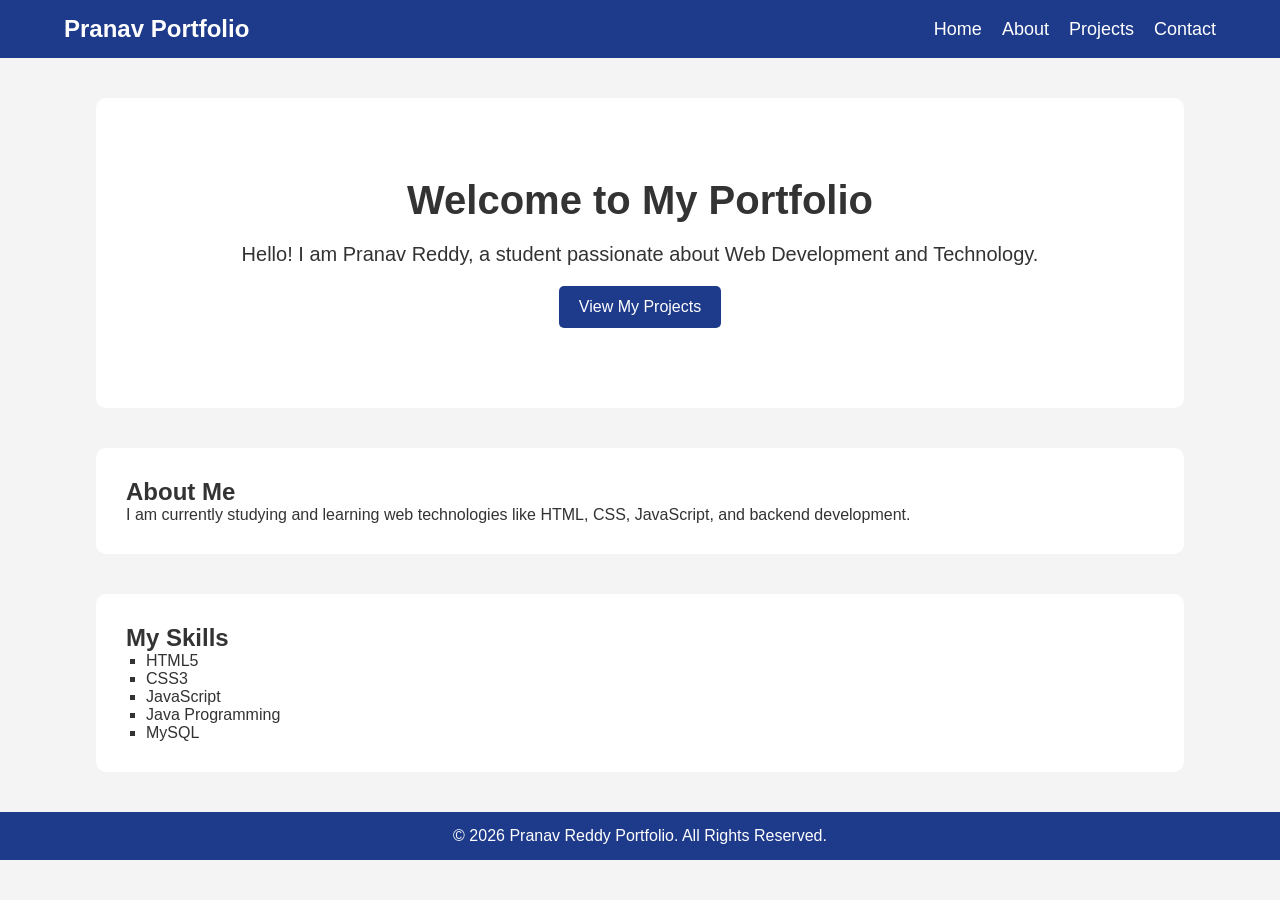
<file: index.html>
<!DOCTYPE html>
<html lang="en">
<head>
    <meta charset="UTF-8">
    <meta name="viewport" content="width=device-width, initial-scale=1.0">

    <!-- SEO Meta Tags -->
    <meta name="description" content="Personal portfolio website of Pranav Reddy">
    <meta name="keywords" content="portfolio, web developer, student, projects">
    <meta name="author" content="Pranav Reddy">

    <title>Pranav Portfolio - Home</title>

    <link rel="stylesheet" href="style.css">
</head>
<body>

    <!-- Header -->
    <header>
        <nav aria-label="Main Navigation">
            <div class="logo">Pranav Portfolio</div>

            <ul class="nav-links">
                <li><a href="index.html" aria-label="Go to Home Page">Home</a></li>
                <li><a href="about.html" aria-label="Go to About Page">About</a></li>
                <li><a href="projects.html" aria-label="Go to Projects Page">Projects</a></li>
                <li><a href="contact.html" aria-label="Go to Contact Page">Contact</a></li>
            </ul>
        </nav>
    </header>

    <!-- Main Content -->
    <main>

        <!-- Hero Section -->
        <section class="hero">
            <h1>Welcome to My Portfolio</h1>
            <p>
                Hello! I am Pranav Reddy, a student passionate about 
                Web Development and Technology.
            </p>

            <a href="projects.html" class="btn">
                View My Projects
            </a>
        </section>

        <!-- About Preview -->
        <section class="about-preview">
            <h2>About Me</h2>
            <article>
                <p>
                    I am currently studying and learning web technologies
                    like HTML, CSS, JavaScript, and backend development.
                </p>
            </article>
        </section>

        <!-- Skills -->
        <section class="skills">
            <h2>My Skills</h2>

            <article>
                <ul>
                    <li>HTML5</li>
                    <li>CSS3</li>
                    <li>JavaScript</li>
                    <li>Java Programming</li>
                    <li>MySQL</li>
                </ul>
            </article>
        </section>

    </main>

    <!-- Footer -->
    <footer>
        <p>
            © 2026 Pranav Reddy Portfolio. All Rights Reserved.
        </p>
    </footer>

    <script src="script.js"></script>

</body>
</html>
</file>
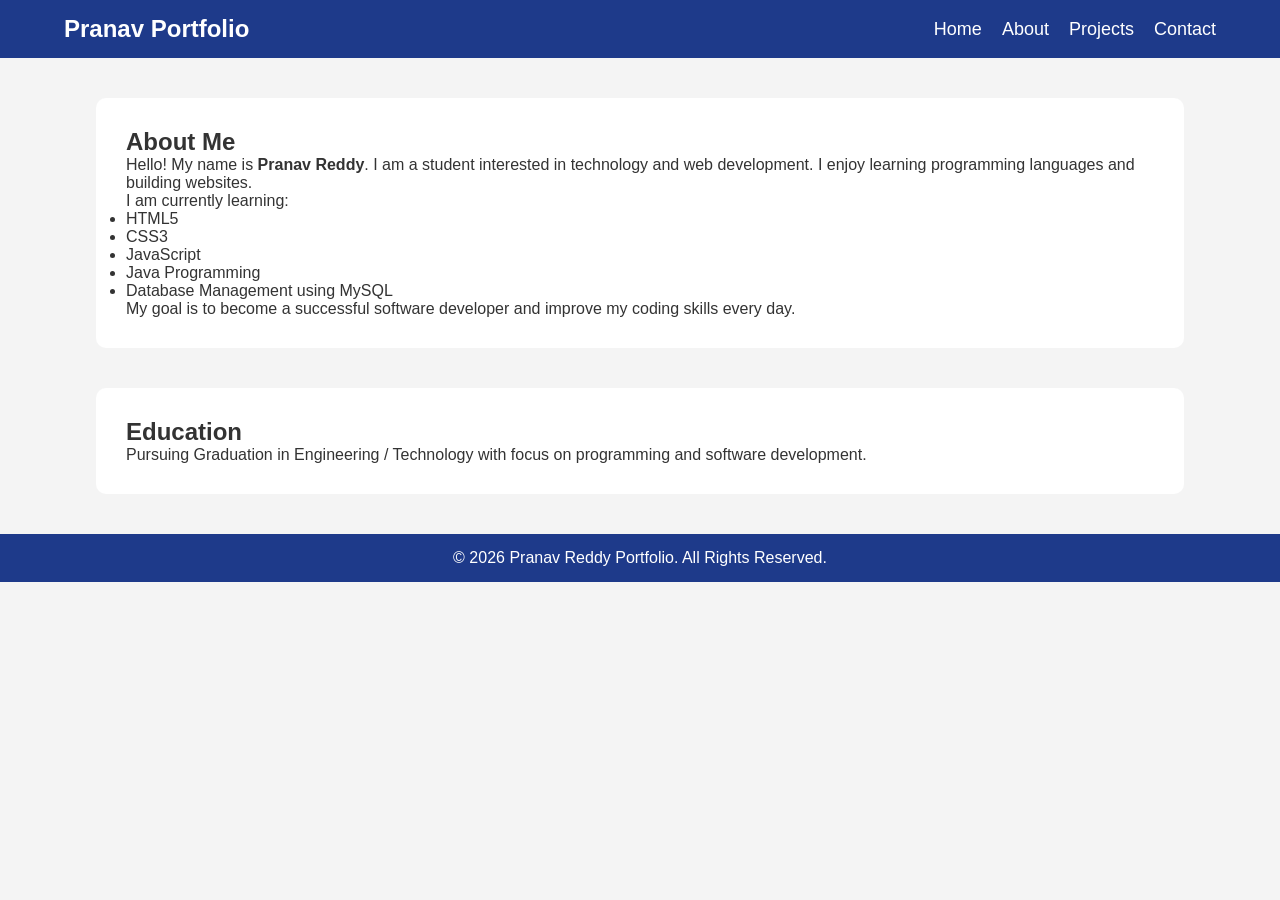
<file: about.html>
<!DOCTYPE html>
<html lang="en">
<head>
    <meta charset="UTF-8">
    <meta name="viewport" content="width=device-width, initial-scale=1.0">

    <!-- SEO Meta Tags -->
    <meta name="description" content="About Pranav Reddy Portfolio">
    <meta name="keywords" content="about, student, portfolio">
    <meta name="author" content="Pranav Reddy">

    <title>Pranav Portfolio - About</title>

    <link rel="stylesheet" href="style.css">
</head>
<body>

    <!-- Header -->
    <header>
        <nav aria-label="Main Navigation">
            <div class="logo">Pranav Portfolio</div>

            <ul class="nav-links">
                <li><a href="index.html" aria-label="Go to Home Page">Home</a></li>
                <li><a href="about.html" aria-label="Go to About Page">About</a></li>
                <li><a href="projects.html" aria-label="Go to Projects Page">Projects</a></li>
                <li><a href="contact.html" aria-label="Go to Contact Page">Contact</a></li>
            </ul>
        </nav>
    </header>

    <!-- Main Content -->
    <main>

        <section class="about-section">
            <h1>About Me</h1>

            <article>
                <p>
                    Hello! My name is <strong>Pranav Reddy</strong>. 
                    I am a student interested in technology and web development.
                    I enjoy learning programming languages and building websites.
                </p>

                <p>
                    I am currently learning:
                </p>

                <ul>
                    <li>HTML5</li>
                    <li>CSS3</li>
                    <li>JavaScript</li>
                    <li>Java Programming</li>
                    <li>Database Management using MySQL</li>
                </ul>

                <p>
                    My goal is to become a successful software developer
                    and improve my coding skills every day.
                </p>
            </article>
        </section>

        <!-- Education Section -->
        <section class="education">
            <h2>Education</h2>

            <article>
                <p>
                    Pursuing Graduation in Engineering / Technology
                    with focus on programming and software development.
                </p>
            </article>
        </section>

    </main>

    <!-- Footer -->
    <footer>
        <p>
            © 2026 Pranav Reddy Portfolio. All Rights Reserved.
        </p>
    </footer>

    <script src="script.js"></script>

</body>
</html>
</file>
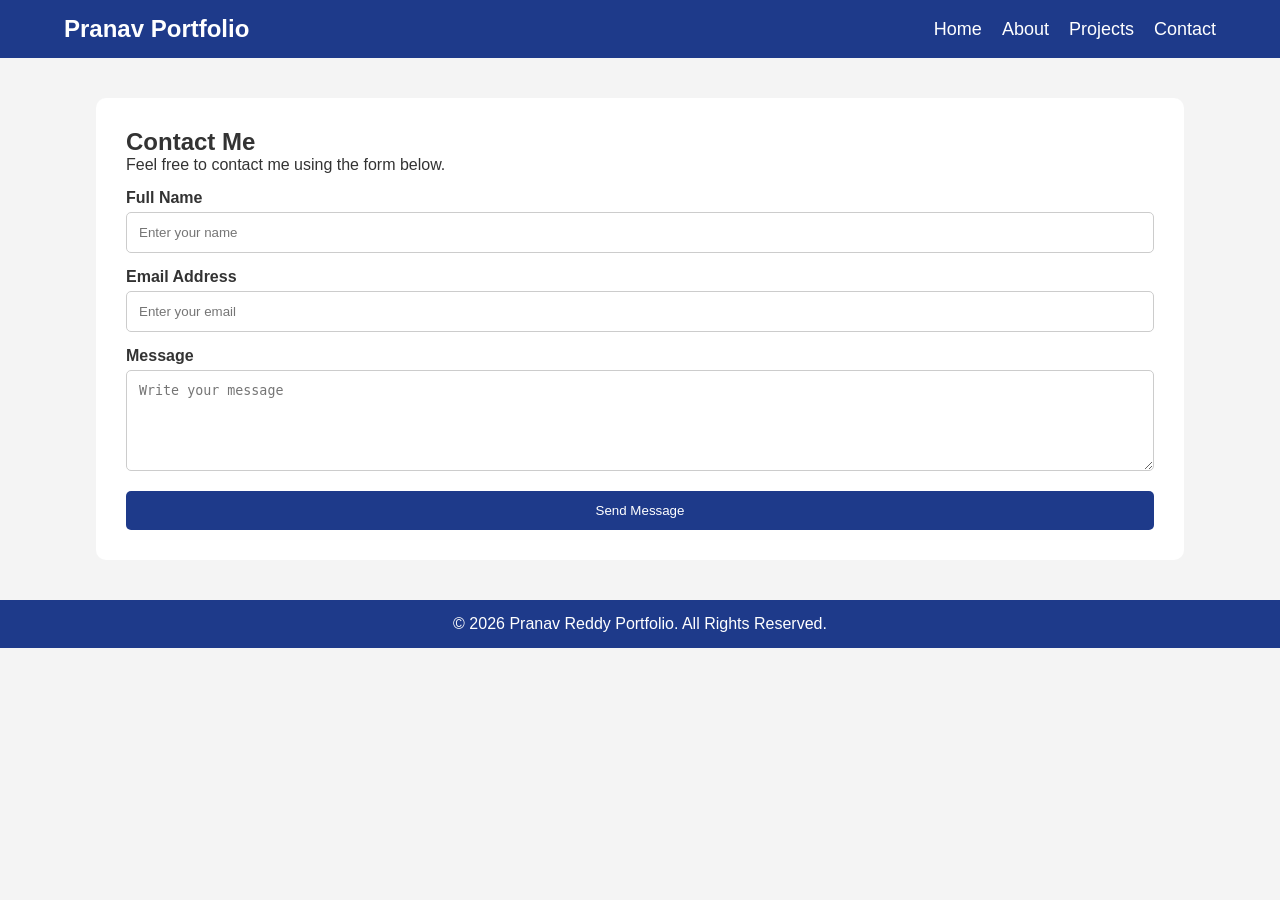
<file: contact.html>
<!DOCTYPE html>
<html lang="en">
<head>
    <meta charset="UTF-8">
    <meta name="viewport" content="width=device-width, initial-scale=1.0">

    <!-- SEO Meta Tags -->
    <meta name="description" content="Contact Pranav Reddy">
    <meta name="keywords" content="contact, portfolio, student">
    <meta name="author" content="Pranav Reddy">

    <title>Pranav Portfolio - Contact</title>

    <link rel="stylesheet" href="style.css">
</head>
<body>

    <!-- Header -->
    <header>
        <nav aria-label="Main Navigation">
            <div class="logo">Pranav Portfolio</div>

            <ul class="nav-links">
                <li><a href="index.html" aria-label="Go to Home Page">Home</a></li>
                <li><a href="about.html" aria-label="Go to About Page">About</a></li>
                <li><a href="projects.html" aria-label="Go to Projects Page">Projects</a></li>
                <li><a href="contact.html" aria-label="Go to Contact Page">Contact</a></li>
            </ul>
        </nav>
    </header>

    <!-- Main Content -->
    <main>

        <section class="contact-section">
            <h1>Contact Me</h1>
            <p>Feel free to contact me using the form below.</p>

            <!-- Contact Form -->
            <form id="contactForm" aria-label="Contact Form">

                <label for="name">Full Name</label>
                <input 
                    type="text"
                    id="name"
                    name="name"
                    placeholder="Enter your name"
                    required
                >

                <label for="email">Email Address</label>
                <input 
                    type="email"
                    id="email"
                    name="email"
                    placeholder="Enter your email"
                    required
                >

                <label for="message">Message</label>
                <textarea
                    id="message"
                    name="message"
                    rows="5"
                    placeholder="Write your message"
                    required
                ></textarea>

                <button type="submit">
                    Send Message
                </button>

            </form>

        </section>

    </main>

    <!-- Footer -->
    <footer>
        <p>
            © 2026 Pranav Reddy Portfolio. All Rights Reserved.
        </p>
    </footer>

    <script src="script.js"></script>

</body>
</html>
</file>
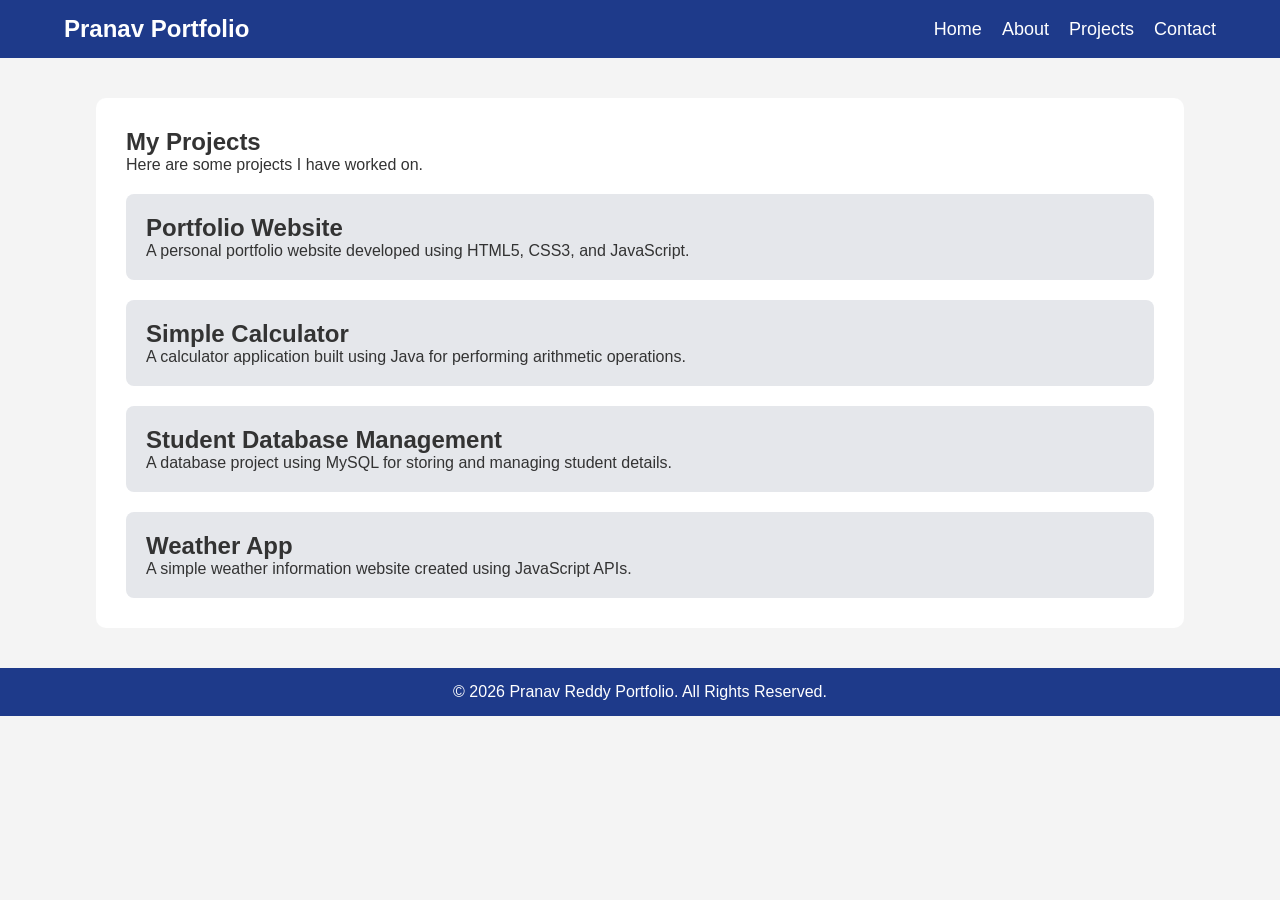
<file: projects.html>
<!DOCTYPE html>
<html lang="en">
<head>
    <meta charset="UTF-8">
    <meta name="viewport" content="width=device-width, initial-scale=1.0">

    <!-- SEO Meta Tags -->
    <meta name="description" content="Projects by Pranav Reddy">
    <meta name="keywords" content="projects, portfolio, web development">
    <meta name="author" content="Pranav Reddy">

    <title>Pranav Portfolio - Projects</title>

    <link rel="stylesheet" href="style.css">
</head>
<body>

    <!-- Header -->
    <header>
        <nav aria-label="Main Navigation">
            <div class="logo">Pranav Portfolio</div>

            <ul class="nav-links">
                <li><a href="index.html" aria-label="Go to Home Page">Home</a></li>
                <li><a href="about.html" aria-label="Go to About Page">About</a></li>
                <li><a href="projects.html" aria-label="Go to Projects Page">Projects</a></li>
                <li><a href="contact.html" aria-label="Go to Contact Page">Contact</a></li>
            </ul>
        </nav>
    </header>

    <!-- Main Content -->
    <main>

        <section class="projects-section">
            <h1>My Projects</h1>
            <p>Here are some projects I have worked on.</p>

            <!-- Project 1 -->
            <article class="project-card">
                <h2>Portfolio Website</h2>
                <p>
                    A personal portfolio website developed using
                    HTML5, CSS3, and JavaScript.
                </p>
            </article>

            <!-- Project 2 -->
            <article class="project-card">
                <h2>Simple Calculator</h2>
                <p>
                    A calculator application built using Java
                    for performing arithmetic operations.
                </p>
            </article>

            <!-- Project 3 -->
            <article class="project-card">
                <h2>Student Database Management</h2>
                <p>
                    A database project using MySQL for storing
                    and managing student details.
                </p>
            </article>

            <!-- Project 4 -->
            <article class="project-card">
                <h2>Weather App</h2>
                <p>
                    A simple weather information website created
                    using JavaScript APIs.
                </p>
            </article>

        </section>

    </main>

    <!-- Footer -->
    <footer>
        <p>
            © 2026 Pranav Reddy Portfolio. All Rights Reserved.
        </p>
    </footer>

    <script src="script.js"></script>

</body>
</html>
</file>
<file: style.css>
/* Reset */
* {
    margin: 0;
    padding: 0;
    box-sizing: border-box;
}

/* Body */
body {
    font-family: Arial, sans-serif;
    background-color: #f4f4f4;
    color: #333;
}

/* Header */
header {
    background-color: #1e3a8a;
    padding: 15px 0;
}

/* Navigation */
nav {
    display: flex;
    justify-content: space-between;
    align-items: center;
    width: 90%;
    margin: auto;
}

.logo {
    color: white;
    font-size: 24px;
    font-weight: bold;
}

.nav-links {
    display: flex;
    list-style: none;
}

.nav-links li {
    margin-left: 20px;
}

.nav-links a {
    color: white;
    text-decoration: none;
    font-size: 18px;
}

.nav-links a:hover {
    color: yellow;
}

/* Hero Section */
.hero {
    text-align: center;
    padding: 80px 20px;
    background: white;
}

.hero h1 {
    font-size: 40px;
    margin-bottom: 20px;
}

.hero p {
    font-size: 20px;
    margin-bottom: 20px;
}

.btn {
    display: inline-block;
    background-color: #1e3a8a;
    color: white;
    padding: 12px 20px;
    border-radius: 5px;
    text-decoration: none;
}

.btn:hover {
    background-color: #2563eb;
}

/* Sections */
section {
    width: 85%;
    margin: 40px auto;
    background: white;
    padding: 30px;
    border-radius: 10px;
}

/* Skills */
.skills ul {
    list-style-type: square;
    margin-left: 20px;
}

/* Project Cards */
.project-card {
    background: #e5e7eb;
    padding: 20px;
    margin-top: 20px;
    border-radius: 8px;
}

/* Contact Form */
form {
    display: flex;
    flex-direction: column;
}

form label {
    margin-top: 15px;
    margin-bottom: 5px;
    font-weight: bold;
}

form input,
form textarea {
    padding: 12px;
    border: 1px solid #ccc;
    border-radius: 5px;
}

button {
    margin-top: 20px;
    padding: 12px;
    background-color: #1e3a8a;
    color: white;
    border: none;
    border-radius: 5px;
    cursor: pointer;
}

button:hover {
    background-color: #2563eb;
}

/* Footer */
footer {
    background-color: #1e3a8a;
    color: white;
    text-align: center;
    padding: 15px;
    margin-top: 40px;
}

/* Responsive Design */
@media (max-width: 768px) {

    nav {
        flex-direction: column;
    }

    .nav-links {
        flex-direction: column;
        text-align: center;
        margin-top: 10px;
    }

    .nav-links li {
        margin: 10px 0;
    }

    .hero h1 {
        font-size: 30px;
    }

    .hero p {
        font-size: 18px;
    }
}
</file>
